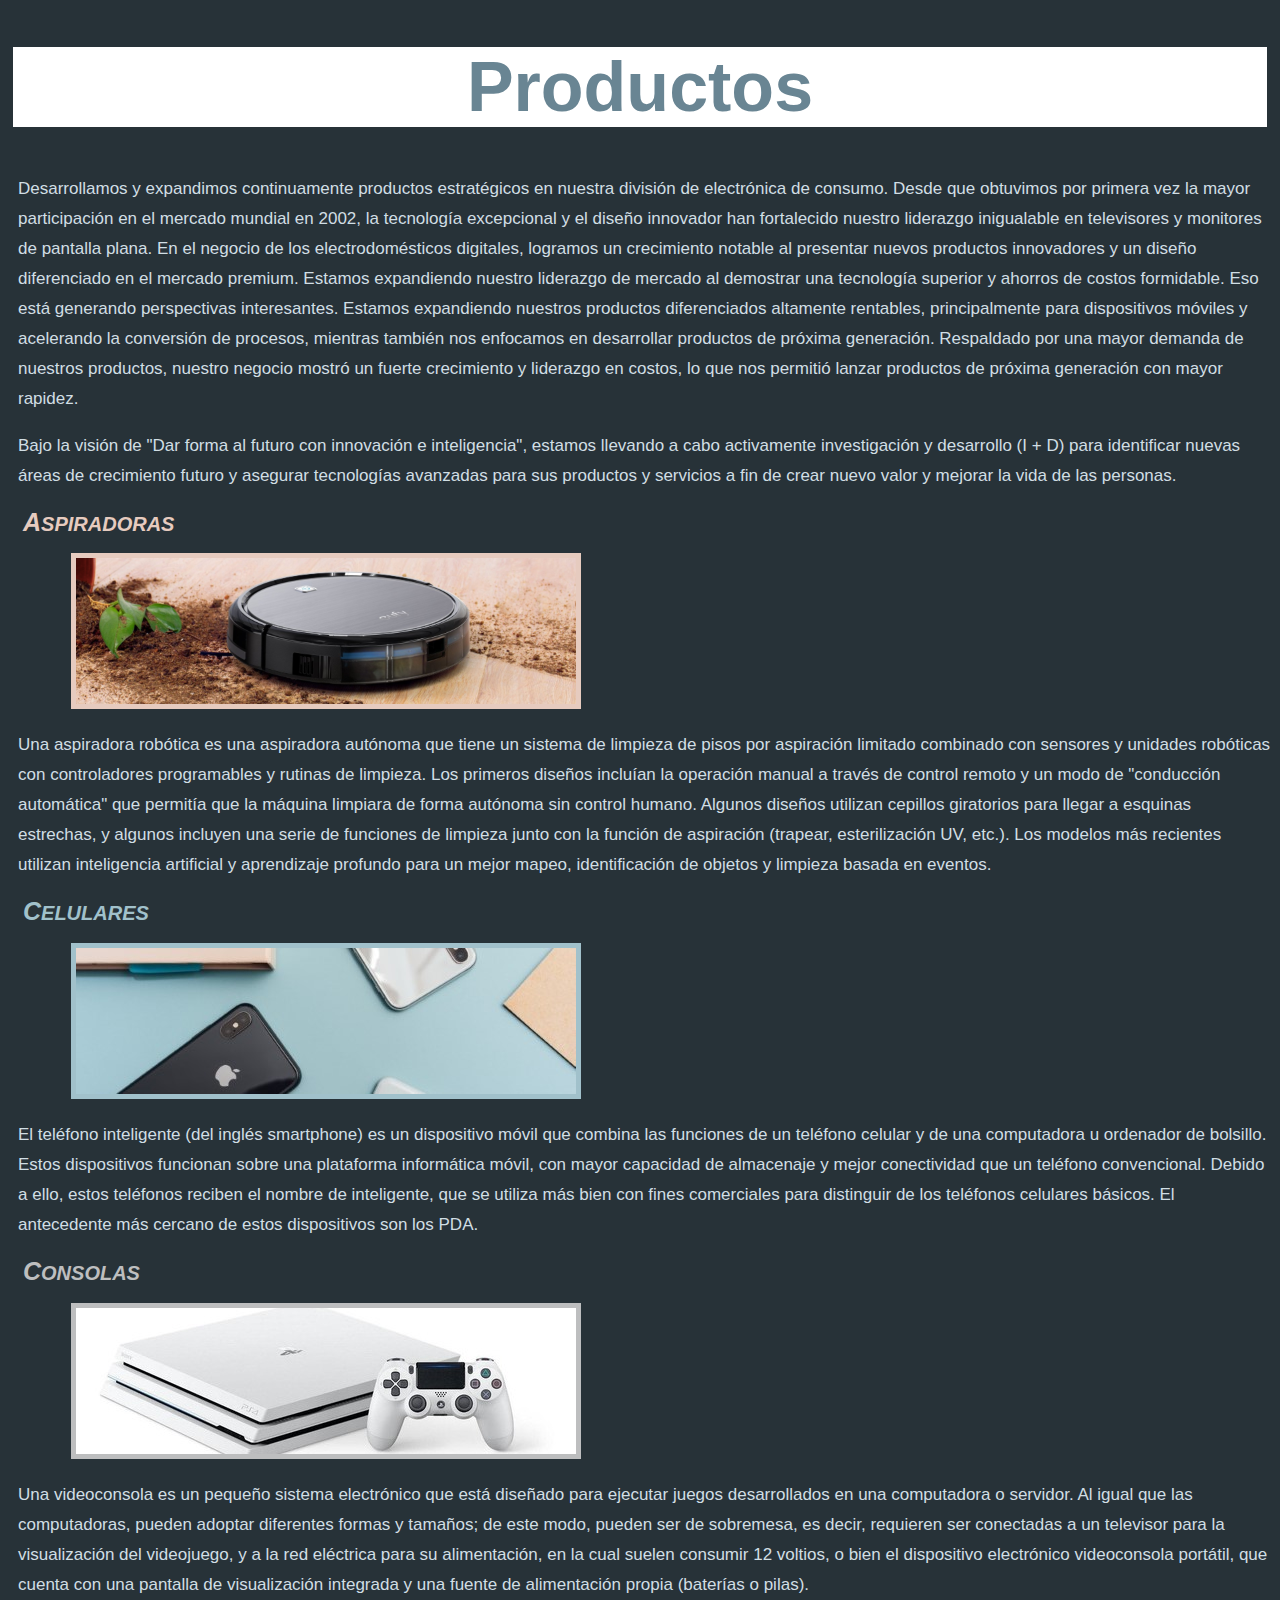
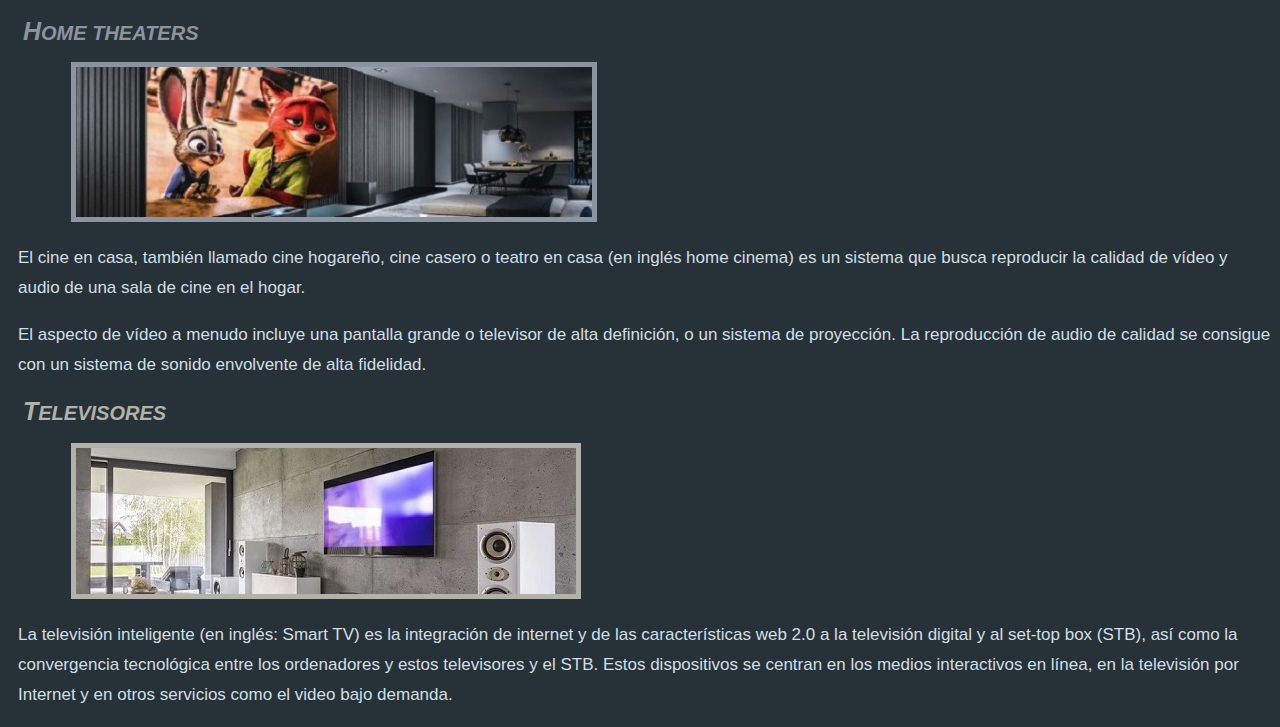
<file: Desafio-2/Ej1/index.html>
<!DOCTYPE html>
<html lang="en">
<head>
    <meta charset="UTF-8">
    <meta name="viewport" content="width=device-width, initial-scale=1.0">
    <link rel="stylesheet" href="style.css">
    <title>Ejercicio 1 Productos</title>
</head>
<body>
    <header>
        <h1>Productos</h1>
    </header>

    <p>Desarrollamos y expandimos continuamente productos estratégicos en nuestra división de electrónica de consumo. Desde que
obtuvimos por primera vez la mayor participación en el mercado mundial en 2002, la tecnología excepcional y el diseño
innovador han fortalecido nuestro liderazgo inigualable en televisores y monitores de pantalla plana. En el negocio de
los electrodomésticos digitales, logramos un crecimiento notable al presentar nuevos productos innovadores y un diseño
diferenciado en el mercado premium. Estamos expandiendo nuestro liderazgo de mercado al demostrar una tecnología superior
y ahorros de costos formidable. Eso está generando perspectivas interesantes. Estamos expandiendo nuestros productos
diferenciados altamente rentables, principalmente para dispositivos móviles y acelerando la conversión de procesos,
mientras también nos enfocamos en desarrollar productos de próxima generación. Respaldado por una mayor demanda de
nuestros productos, nuestro negocio mostró un fuerte crecimiento y liderazgo en costos, lo que nos permitió lanzar
productos de próxima generación con mayor rapidez.</p>
    <p>Bajo la visión de "Dar forma al futuro con innovación e inteligencia", estamos llevando a cabo activamente investigación
y desarrollo (I + D) para identificar nuevas áreas de crecimiento futuro y asegurar tecnologías avanzadas para sus
productos y servicios a fin de crear nuevo valor y mejorar la vida de las personas.</p>

    <div class="primer-letra-tamaño">
        <h2 class="h2-aspiradoras">ASPIRADORAS</h2>

    <img src="aspiradoras.png" alt="" class="img-style1">

    <p>Una aspiradora robótica es una aspiradora autónoma que tiene un sistema de limpieza de pisos por aspiración limitado
combinado con sensores y unidades robóticas con controladores programables y rutinas de limpieza. Los primeros diseños
incluían la operación manual a través de control remoto y un modo de "conducción automática" que permitía que la máquina
limpiara de forma autónoma sin control humano. Algunos diseños utilizan cepillos giratorios para llegar a esquinas
estrechas, y algunos incluyen una serie de funciones de limpieza junto con la función de aspiración (trapear,
esterilización UV, etc.). Los modelos más recientes utilizan inteligencia artificial y aprendizaje profundo para un
mejor mapeo, identificación de objetos y limpieza basada en eventos.</p>

    <h2 class="h2-celulares">CELULARES</h2>

    <img src="celulares.jpg" alt=""class="img-style2">

    <p>El teléfono inteligente (del inglés smartphone) es un dispositivo móvil que combina las funciones de un teléfono celular
y de una computadora u ordenador de bolsillo. Estos dispositivos funcionan sobre una plataforma informática móvil, con
mayor capacidad de almacenaje y mejor conectividad que un teléfono convencional. Debido a ello, estos teléfonos reciben
el nombre de inteligente, que se utiliza más bien con fines comerciales para distinguir de los teléfonos celulares
básicos. El antecedente más cercano de estos dispositivos son los PDA.</p>

    <h2 class="h2-consolas">CONSOLAS</h2>

    <img src="consolas.jpg.jpg" alt=""class="img-style3">

    <p>Una videoconsola es un pequeño sistema electrónico que está diseñado para ejecutar juegos desarrollados en una
computadora o servidor. Al igual que las computadoras, pueden adoptar diferentes formas y tamaños; de este modo, pueden
ser de sobremesa, es decir, requieren ser conectadas a un televisor para la visualización del videojuego, y a la red
eléctrica para su alimentación, en la cual suelen consumir 12 voltios, o bien el dispositivo electrónico videoconsola
portátil, que cuenta con una pantalla de visualización integrada y una fuente de alimentación propia (baterías o pilas).</p>

    <h2 class="h2-home">HOME THEATERS</h2>

    <img src="home-theaters.jpg" alt=""class="img-style4">

    <p>El cine en casa, también llamado cine hogareño, cine casero o teatro en casa (en inglés home cinema) es un sistema que
busca reproducir la calidad de vídeo y audio de una sala de cine en el hogar.</p>

<p>El aspecto de vídeo a menudo incluye una pantalla grande o televisor de alta definición, o un sistema de proyección.
La reproducción de audio de calidad se consigue con un sistema de sonido envolvente de alta fidelidad.</p>

    <h2 class="h2-televisores">TELEVISORES</h2>

    <img src="televisores.jpeg" alt=""class="img-style5">

    <p>La televisión inteligente (en inglés: Smart TV) es la integración de internet y de las características web 2.0 a la
televisión digital y al set-top box (STB), así como la convergencia tecnológica entre los ordenadores y estos
televisores y el STB. Estos dispositivos se centran en los medios interactivos en línea, en la televisión por Internet y
en otros servicios como el video bajo demanda.</p>

    </div>

</body>
</html>
</file>
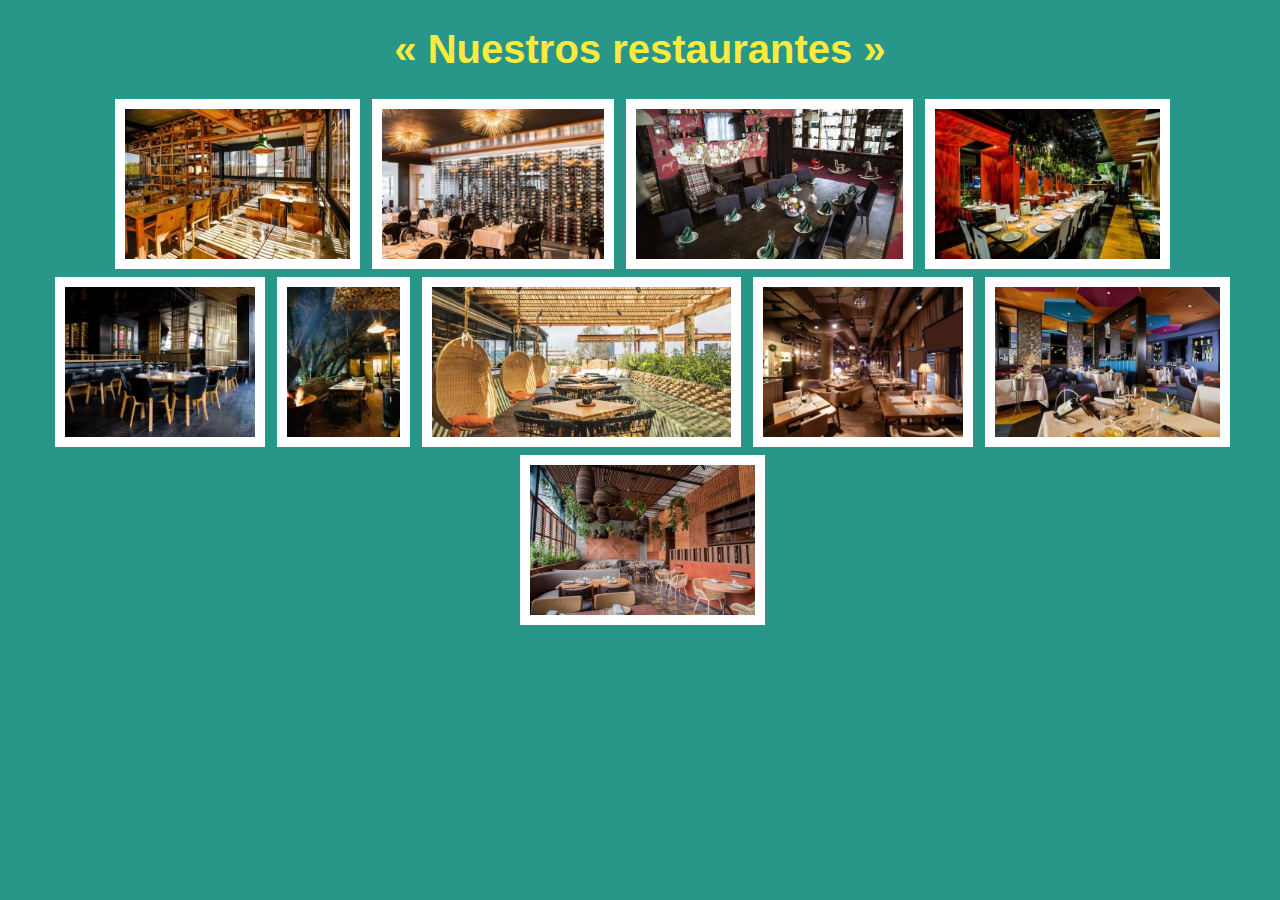
<file: Desafio-2/Ej2/index.html>
<!DOCTYPE html>
<html lang="en">
<head>
    <meta charset="UTF-8">
    <meta name="viewport" content="width=device-width, initial-scale=1.0">
    <link rel="stylesheet" href="style.css">
    <title>Document</title>
</head>
<body>
    <header>
        <h1>« Nuestros restaurantes »</h1>
    </header>

    <div class="position">
        <img src="barcelona.png" alt="" class="imagenes">
        <img src="buenos-aires.jpg" alt="" class="imagenes">
        <img src="madrid.jpg" alt="" class="imagenes">
        <img src="miami.jpg" alt="" class="imagenes">
        <img src="paris.jpg" alt="" class="imagenes">
        <img src="pipa.jpg" alt="" class="imagenes">
        <img src="rio-de-janeiro.jpg" alt="" class="imagenes">
        <img src="roma.jpg" alt="" class="imagenes">
        <img src="rosario.jpg" alt="" class="imagenes">
        <img src="tokio.jpg" alt="" class="imagenes">
    </div>
</body>
</html>
</file>
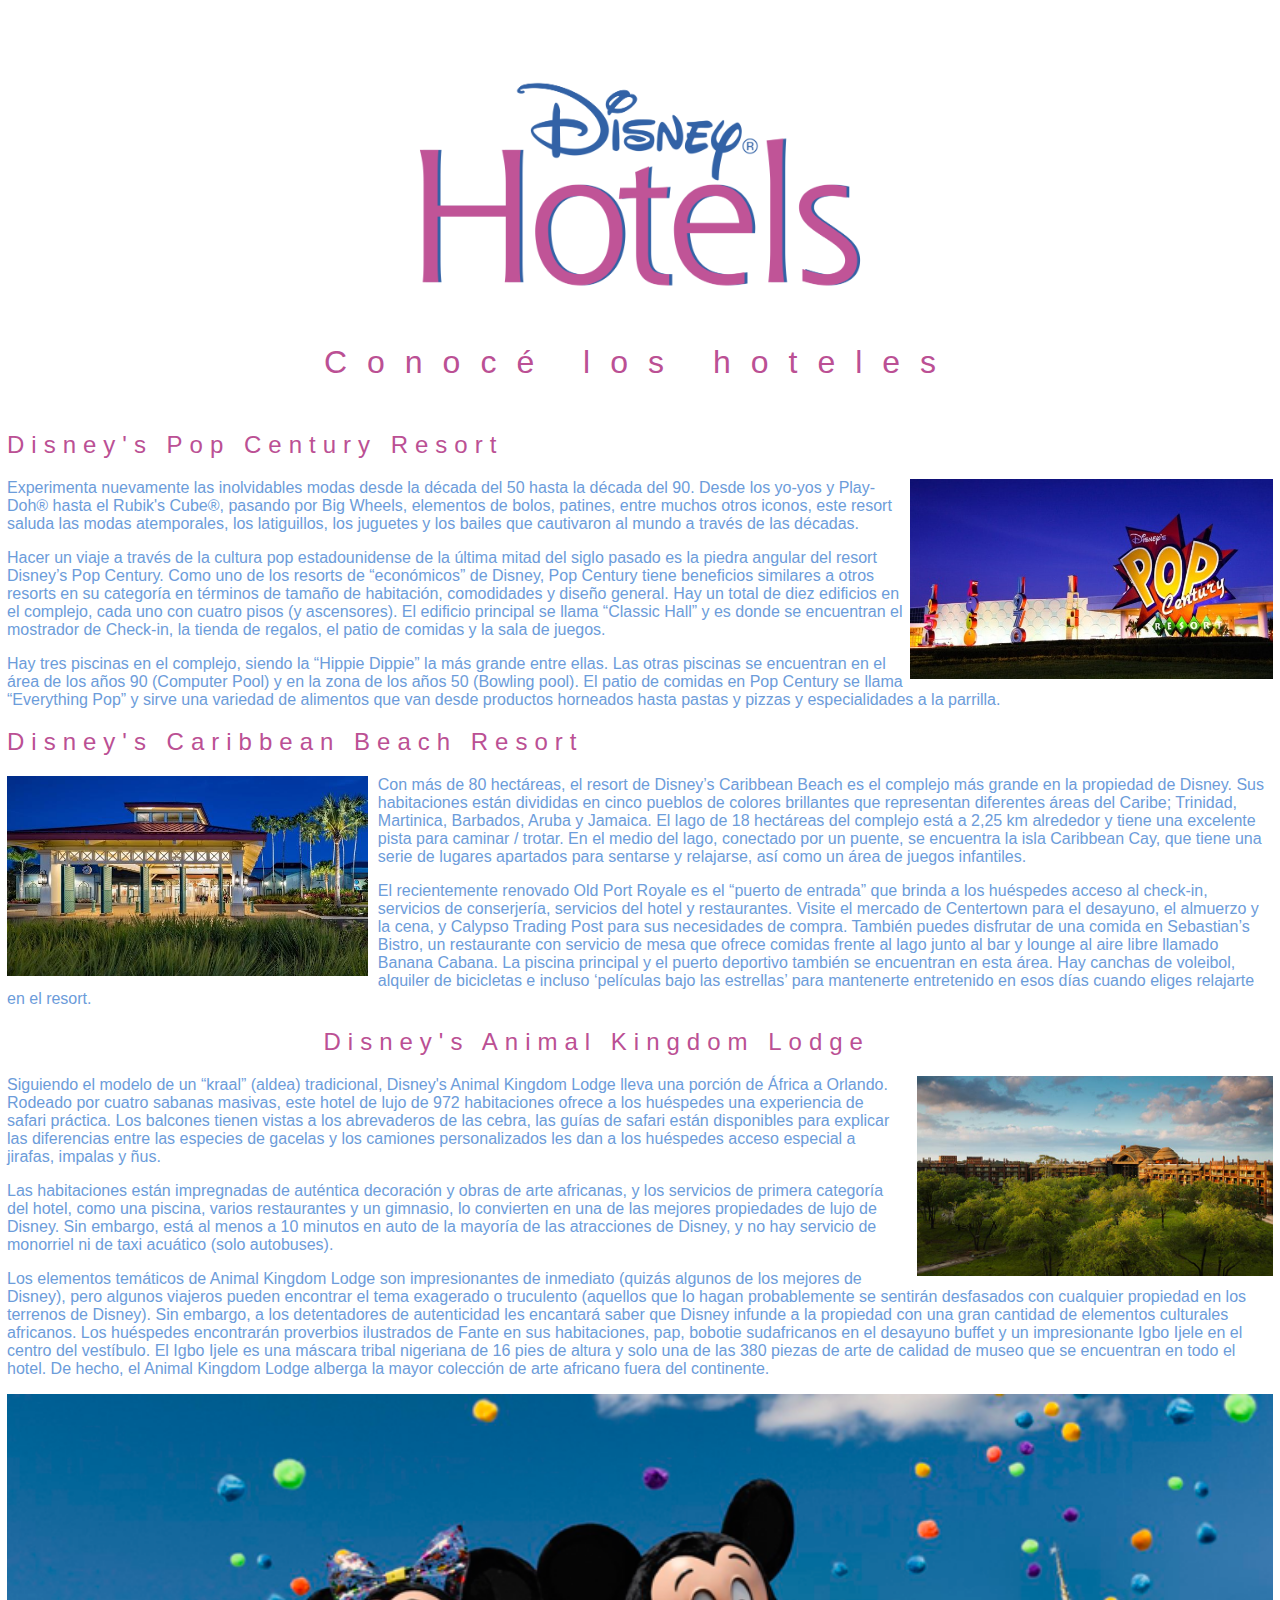
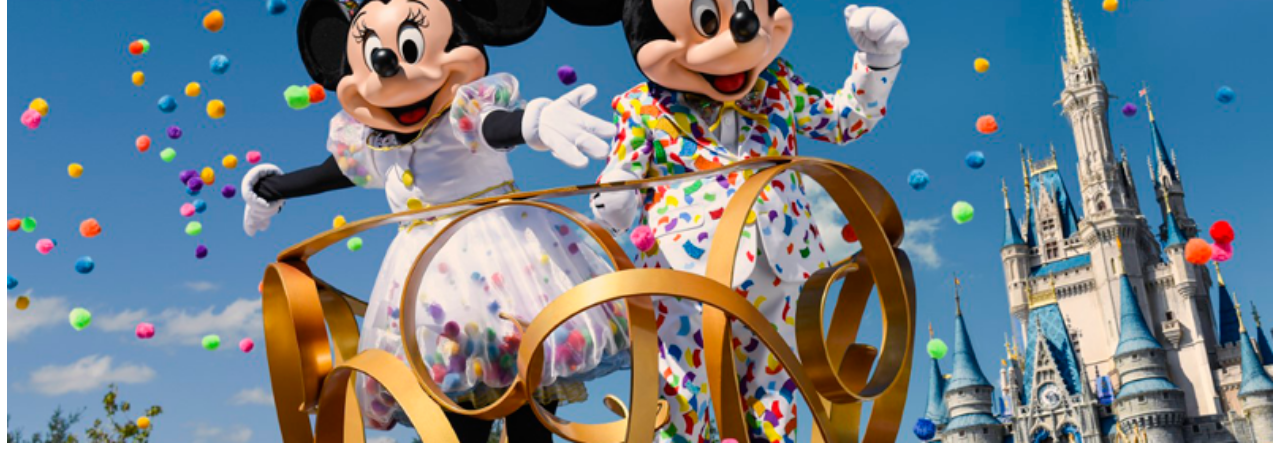
<file: Desafio-2/Ej3/index.html>
<!DOCTYPE html>
<html lang="en">
<head>
    <meta charset="UTF-8">
    <meta name="viewport" content="width=device-width, initial-scale=1.0">
    <link rel="stylesheet" href="style.css">
    <title>HTML imagenes y hoteles</title>
</head>
<body>

<header class="img-disney">
    <img src="logo-disney-hotels.png" class="img-disney">
</header>

<h1>Conocé los hoteles</h1>

<h2>Disney's Pop Century Resort</h2>

    <img src="disneys-pop-century-resort.jpg" alt="" class="disney-pop">
<p>Experimenta nuevamente las inolvidables modas desde la década del 50 hasta la década del 90. Desde los yo-yos y
Play-Doh® hasta el Rubik's Cube®, pasando por Big Wheels, elementos de bolos, patines, entre muchos otros iconos,
este resort saluda las modas atemporales, los latiguillos, los juguetes y los bailes que cautivaron al mundo a
través de las décadas.</p>

<p>Hacer un viaje a través de la cultura pop estadounidense de la última mitad del siglo pasado es la piedra angular del
resort Disney’s Pop Century. Como uno de los resorts de “económicos” de Disney, Pop Century tiene beneficios similares a
otros resorts en su categoría en términos de tamaño de habitación, comodidades y diseño general. Hay un total de diez
edificios en el complejo, cada uno con cuatro pisos (y ascensores). El edificio principal se llama “Classic Hall” y es
donde se encuentran el mostrador de Check-in, la tienda de regalos, el patio de comidas y la sala de juegos.</p>

<p>Hay tres piscinas en el complejo, siendo la “Hippie Dippie” la más grande entre ellas. Las otras piscinas se encuentran
en el área de los años 90 (Computer Pool) y en la zona de los años 50 (Bowling pool). El patio de comidas en Pop
Century se llama “Everything Pop” y sirve una variedad de alimentos que van desde productos horneados hasta pastas y
pizzas y especialidades a la parrilla.</p>



<h2>Disney's Caribbean Beach Resort</h2>

    <img src="disneys-caribbean-beach-resort.jpg" alt="" class="disney-beach">
<p>Con más de 80 hectáreas, el resort de Disney’s Caribbean Beach es el complejo más grande en la propiedad de Disney. Sus
habitaciones están divididas en cinco pueblos de colores brillantes que representan diferentes áreas del Caribe;
Trinidad, Martinica, Barbados, Aruba y Jamaica. El lago de 18 hectáreas del complejo está a 2,25 km alrededor y tiene una
excelente pista para caminar / trotar. En el medio del lago, conectado por un puente, se encuentra la isla Caribbean
Cay, que tiene una serie de lugares apartados para sentarse y relajarse, así como un área de juegos infantiles.</p>

<p>El recientemente renovado Old Port Royale es el “puerto de entrada” que brinda a los huéspedes acceso al check-in,
servicios de conserjería, servicios del hotel y restaurantes. Visite el mercado de Centertown para el desayuno, el
almuerzo y la cena, y Calypso Trading Post para sus necesidades de compra. También puedes disfrutar de una comida en
Sebastian’s Bistro, un restaurante con servicio de mesa que ofrece comidas frente al lago junto al bar y lounge al aire
libre llamado Banana Cabana. La piscina principal y el puerto deportivo también se encuentran en esta área. Hay canchas
de voleibol, alquiler de bicicletas e incluso ‘películas bajo las estrellas’ para mantenerte entretenido en esos días
cuando eliges relajarte en el resort.</p>

<h2 class="title-animal">Disney's Animal Kingdom Lodge</h2>

    <img src="disneys-animal-kingdom-lodge.jpg" alt="" class="disney-animal">
<p>Siguiendo el modelo de un “kraal” (aldea) tradicional, Disney's Animal Kingdom Lodge lleva una porción de África a
Orlando. Rodeado por cuatro sabanas masivas, este hotel de lujo de 972 habitaciones ofrece a los huéspedes una
experiencia de safari práctica. Los balcones tienen vistas a los abrevaderos de las cebra, las guías de safari están
disponibles para explicar las diferencias entre las especies de gacelas y los camiones personalizados les dan a los
huéspedes acceso especial a jirafas, impalas y ñus.</p>

<p>Las habitaciones están impregnadas de auténtica decoración y obras
de arte africanas, y los servicios de primera categoría del hotel, como una piscina, varios restaurantes y un gimnasio,
lo convierten en una de las mejores propiedades de lujo de Disney. Sin embargo, está al menos a 10 minutos en auto
de la mayoría de las atracciones de Disney, y no hay servicio de monorriel ni de taxi acuático (solo autobuses).</p>

<p>Los elementos temáticos de Animal Kingdom Lodge son impresionantes de inmediato (quizás algunos de los mejores de
Disney), pero algunos viajeros pueden encontrar el tema exagerado o truculento (aquellos que lo hagan probablemente se
sentirán desfasados con cualquier propiedad en los terrenos de Disney). Sin embargo, a los detentadores de autenticidad
les encantará saber que Disney infunde a la propiedad con una gran cantidad de elementos culturales africanos. Los
huéspedes encontrarán proverbios ilustrados de Fante en sus habitaciones, pap, bobotie sudafricanos en el desayuno
buffet y un impresionante Igbo Ijele en el centro del vestíbulo. El Igbo Ijele es una máscara tribal nigeriana de 16
pies de altura y solo una de las 380 piezas de arte de calidad de museo que se encuentran en todo el hotel. De hecho, el
Animal Kingdom Lodge alberga la mayor colección de arte africano fuera del continente.</p>

<div class="img-mickey">
<img src="mickey-minnie.png" alt="" class="img-mickey-conf">
</div>
</body>
</html>
</file>
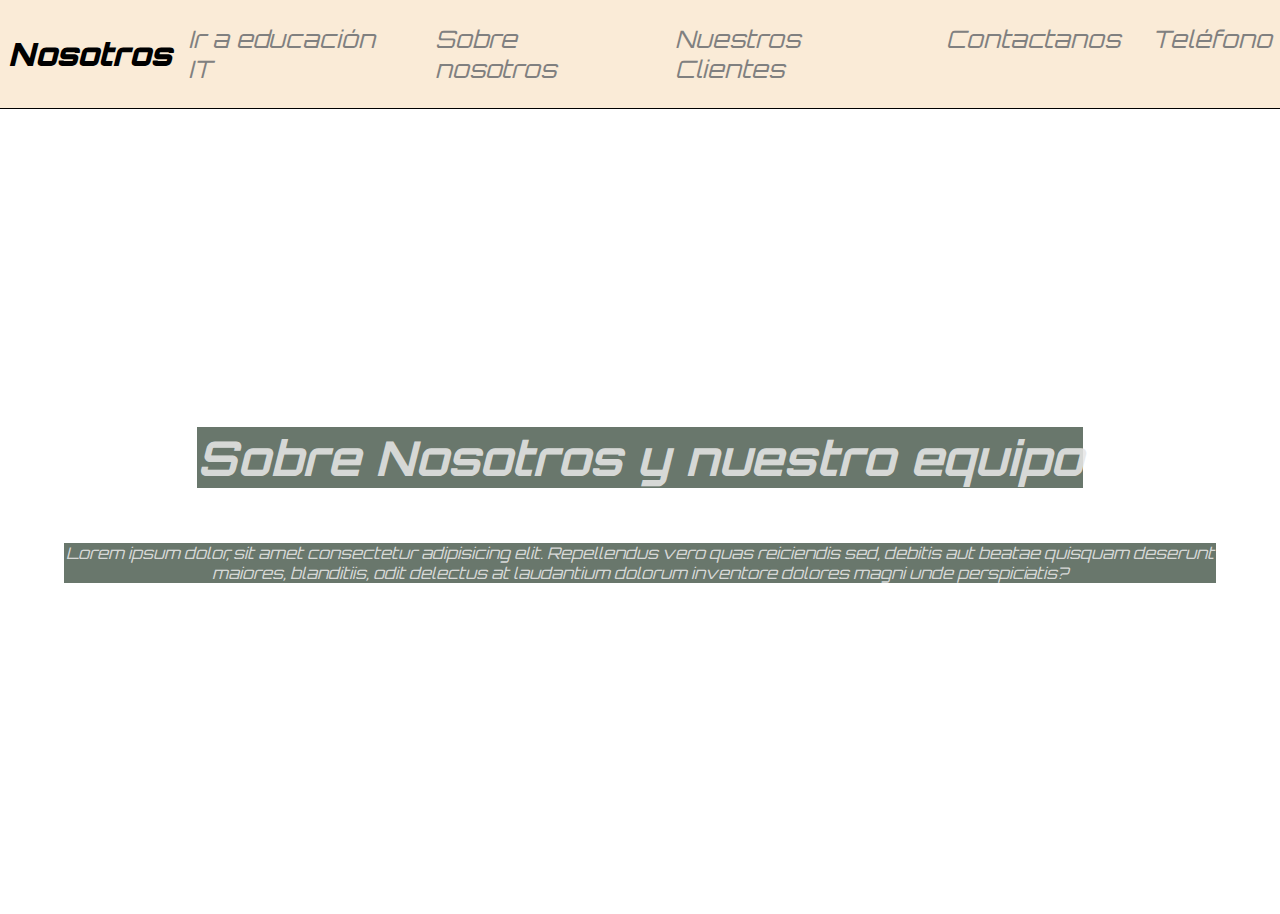
<file: .vscode/pages/nosotros.html>
<!DOCTYPE html>
<html lang="en">
<head>
    <meta charset="UTF-8">
    <meta http-equiv="X-UA-Compatible" content="IE=edge">
    <meta name="viewport" content="width=device-width, initial-scale=1.0">
    <title>Nosotros</title>
    <link rel="stylesheet" href="../styles/style.css">
</head>
<body>
    <header class="header-container">
        <a href="../index.html">
            <h1>Nosotros</h1>
        </a>
        <nav>
            <ul>
                <li>
                    <a 
                        href="https://www.educacionit.com/"
                        title="Ir a página externa de educación IT"
                        target="_blank">
                        Ir a educación IT
                    </a>
                </li>
                <li>
                    <a href="../pages/nosotros.html">Sobre nosotros</a>
                </li>
                <li>
                    <a href="../index.html#clientes">Nuestros Clientes</a>
                </li>
                <li>
                    <a href="mailto:hola@educacionit.com">Contactanos</a>
                </li>
                <li>
                    <a href="tel:1111222233">Teléfono</a>
                </li>
            </ul>
        </nav>
    </header>
    <section class="nosotros-banner">
        <h2>Sobre Nosotros y nuestro equipo</h2>
        <p>Lorem ipsum dolor, sit amet consectetur adipisicing elit. Repellendus vero quas reiciendis sed, 
            debitis aut beatae quisquam deserunt maiores, blanditiis, odit delectus at laudantium dolorum 
            inventore dolores magni unde perspiciatis?</p>
    </section>
</body>
</html>
</file>
<file: Desafio-2/Ej1/style.css>
header{
    font-size:35px;
    font-family: Impact, Charcoal, sans-serif;
    color: #698593;
    text-align: center;
    background-color:rgb(255, 255, 255);
    margin-left: 5px;
    margin-right: 5px;
}
body{
    background-color:#273238;
}
p{
    color: #d1dee4;
    font-family: 'Lucida Sans Unicode', 'Lucida Grande', sans-serif;    
    font-size:17px;
    margin-left: 10px;
    line-height: 30px;
}

h2{
    font-family: Arial, Gadget, sans-serif;
    font-style: italic;
    font-size: 20px;
    font-weight: 900;
    margin-left: 15px;
    
}   
.h2-aspiradoras{
    color: #e6cbbf;
}
.h2-celulares{
    color: #a1c1cb;
}
.h2-consolas{
    color: #bdbebf;
}
.h2-home{
    color: #8d94a1;
}
.h2-televisores{
    color: #b2b2aa;
}

.img-style1{
    margin-left: 5%;
    border-style: solid;
    border-width: 5px;
    border-color: #e6cbbf;
}
.img-style2{
    margin-left: 5%;
    border-style: solid;
    border-width: 5px;
    border-color: #a1c1cb;
}
.img-style3{
    margin-left: 5%;
    border-style: solid;
    border-width: 5px;
    border-color: #bdbebf;
}
.img-style4{
    margin-left: 5%;
    border-style: solid;
    border-width: 5px;
    border-color: #8d94a1;
    height:150px;
}
.img-style5{
    margin-left: 5%;
    border-style: solid;
    border-width: 5px;
    border-color: #b2b2aa;
}
.primer-letra-tamaño h2::first-letter{
    font-size: 25px;    
}
</file>
<file: Desafio-2/Ej2/style.css>
body{
    background-color: #289688;
}
h1{
    text-align: center;
    color: #fcea3e;
    font-family:'Franklin Gothic Medium', 'Arial Narrow', Arial, sans-serif ;
    font-size:40px;
}
.position{
    text-align: center;
    margin-left: 5px;
}
.imagenes{
    border-style: solid;
    border-width: 10px;
    border-color: #ffffff ;
    height: 150px;
    margin: 0 4px 4px;
}
</file>
<file: Desafio-2/Ej3/style.css>
body{
    margin-left: 7px;
    margin-right: 7px;
}

.img-disney{
    width:500px;
    margin:auto;
}
h1{
    text-align: center;
    font-family: 'Lucida Sans', 'Lucida Sans Regular', 'Lucida Grande', 'Lucida Sans Unicode', Geneva, Verdana, sans-serif;
    letter-spacing:20px;
    color: #bb5094;
    font-weight: lighter;
    margin-bottom: 50px;
}
h2{
    font-family: 'Lucida Sans', 'Lucida Sans Regular', 'Lucida Grande', 'Lucida Sans Unicode', Geneva, Verdana, sans-serif;
    letter-spacing:7px;
    font-weight: lighter;
    color: #bb5094;
}
p{
    color: #6c9cda;
    font-size: medium;
    font-family: 'Lucida Sans', 'Lucida Sans Regular', 'Lucida Grande', 'Lucida Sans Unicode', Geneva, Verdana, sans-serif;
}
.disney-pop{
    height: 200px;
    float: right;
}
.disney-beach{
    height: 200px;
    float: left;
    padding-right: 10px;
}
.title-animal{
    margin-left: 25%;
}
.disney-animal{
    height: 200px;
    float: right;
    padding-left: 15px;
    padding-bottom: 10px;
}
.img-mickey{
    text-align: center;
}
.img-mickey-conf{
    width:100% ;
}
</file>
<file: .vscode/styles/style.css>
/* Helloooo soy un comentario en CSS, me hice con CTRL+K+C */

@import url('https://fonts.googleapis.com/css2?family=Orbitron:wght@400;700;900&display=swap');

* {
    font-family: 'Orbitron', sans-serif;
    font-style: italic;
}



body {
    margin: 0;
    margin-top: 4.5rem;
}

html{
    font-size: 16px;
}
nav ul {
    list-style-type: none;
    display: flex;
    padding: 0;
}

nav ul li {
    /* margin: 16px; */
    /* margin-left: 16px;
    margin-right: 16px; */
    margin: 0 16px;
}

nav ul li a {
    color: grey;
    text-decoration: none;
}

h1 {
    margin: 0;
    font-weight: 900;
    text-decoration: none;
    color: black;
}

h2 {
    font-weight: 700;
}

p, a, li {
    font-weight: 400;
}

p, li {
    font-size: 16px;
}

a {
    /*Con respecto a elemento padre*/
    font-size: 1.5rem;
    /*Con respecto a la configuracion del root*/
    /* font-size: 1.5rem; */
    text-decoration: none;
}

a h1 {
    text-decoration: none;
    font-size: 2rem;
}

section {
    padding: 1rem 5%;
}

#clientes p {
    color: #198038;
}

.d-flex {
    display: flex;
}

.ml-1 {
    margin-left: 0;
}

.float-right {
    float: right;
}

.image-container {
    border: 4px solid violet;
    height: 300px;
    width: fit-content;
}

.image {
    border-width: 2px;
    border-color: white;
    border-style: inset inset none none;
    height: 100%;
}

.height-200 {
    height: 200px;
}

.header-container {
    align-items: center;
    background-color: antiquewhite;
    border-bottom: 1px solid black;
    display: flex;
    justify-content: space-between;
    position:fixed;
    padding: 8px;
    top: 0;
    width: 100%;
}

.text {
    /* float: left; */
    text-align: justify;
}

.container-galery {
    display: flex;
    flex-flow: wrap;
    justify-content: center;
}

.galery-images {
    border: 4px solid #691e23;
    height: 250px;
    margin: 16px;
}



.nosotros-banner{
    background-image: url("https://images.unsplash.com/photo-1454372182658-c712e4c5a1db?ixlib=rb-4.0.3&ixid=M3wxMjA3fDB8MHxwaG90by1wYWdlfHx8fGVufDB8fHx8fA%3D%3D&auto=format&fit=crop&w=1740&q=80");
    background-size: cover;
    background-position-x: 50%;
    background-position-y: 50%;
    height: 90vh;
    align-items: center;
    justify-content: center;
    display: flex;
    flex-direction: column;
}

.nosotros-banner h2{
    background-color: #122816a1;
    font-size: 3rem;
    color: #e6e6e6e6;
    text-align: center;
}
.nosotros-banner p{
    background-color: #122816a1;
    color: #e6e6e6e6;
    text-align: center;
}
</file>
